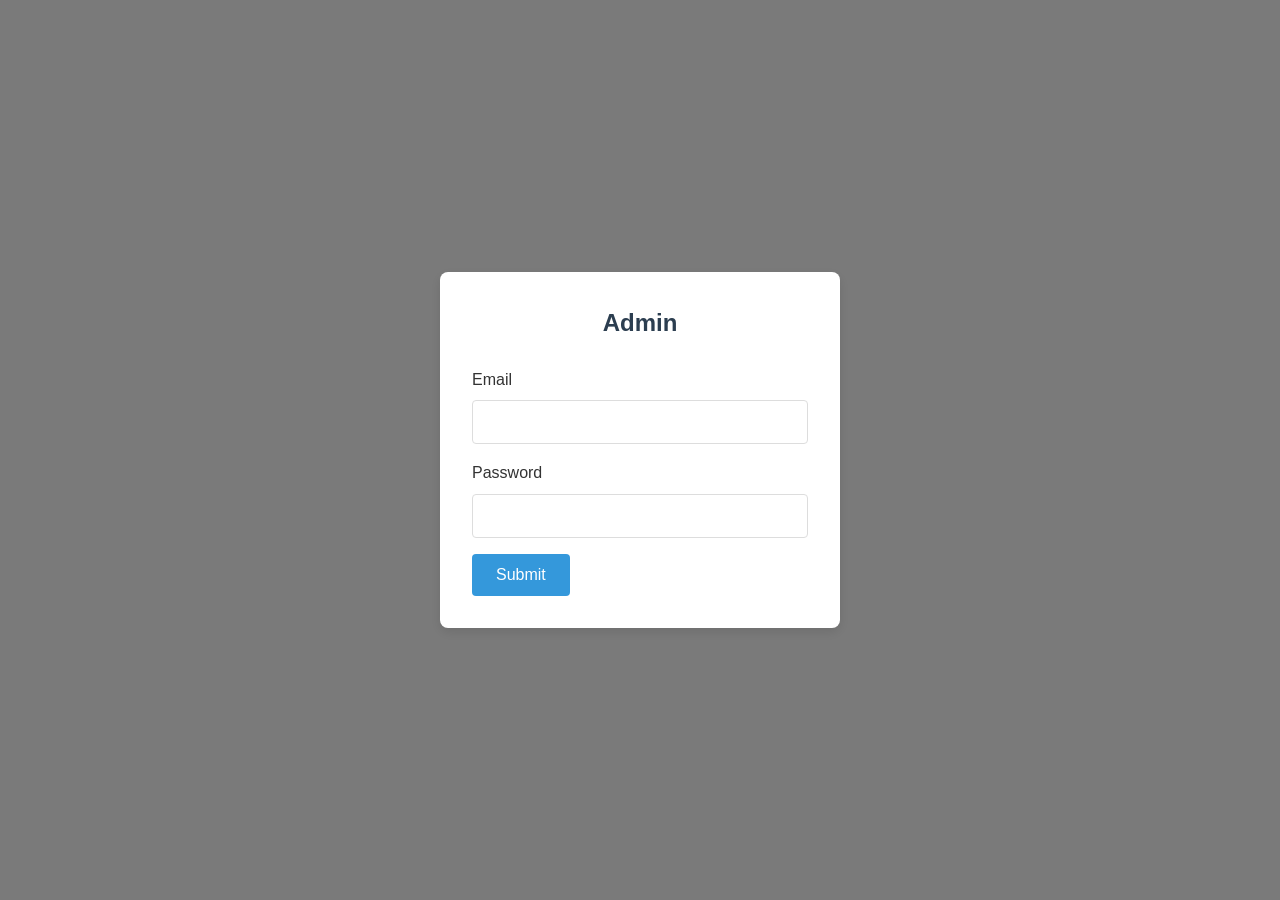
<file: BiyaheTayo/admin-index.html>
<!DOCTYPE html>
<html lang="en">
<head>
    <meta charset="UTF-8">
    <meta name="viewport" content="width=device-width, initial-scale=1.0">
    <title>Admin Portal - Language Dictionary</title>
    <link rel="stylesheet" href="https://cdnjs.cloudflare.com/ajax/libs/font-awesome/6.0.0-beta3/css/all.min.css">
    <link rel="stylesheet" href="style.css">
    <link rel="icon" type="image/x-icon" href="https://img.icons8.com/?size=100&id=2RQtjtyEYfCP&format=png&color=000000">
</head>
<body>
    <!-- Login Modal -->
    <div id="loginModal" class="login-modal">
        <div class="login-container">
            <h2>Admin</h2>
            <form id="loginForm">
                <div class="form-group">
                    <label for="email">Email</label>
                    <input type="email" id="email" required>
                </div>
                <div class="form-group">
                    <label for="password">Password</label>
                    <input type="password" id="password" required>
                </div>
                <input type="submit" class="btn btn-primary">
            </form>
        </div>
    </div>

    <!-- Admin Dashboard -->
    <div id="adminDashboard" class="admin-dashboard hidden">
        <!-- Header -->
        <header class="admin-header">
            <div class="header-container">
                <h1>Language Dictionary Admin Portal</h1>
                <button id="logoutBtn" class="btn-logout">
                    <i class="fas fa-sign-out-alt"></i> Logout
                </button>
            </div>
        </header>

        <!-- Main Content -->
        <main class="admin-main">
            <div class="admin-layout">
                <!-- Sidebar -->
                <aside class="admin-sidebar">
                    <nav>
                        <ul>
                            <li>
                                <button id="profileTab" class="sidebar-btn active">
                                    <i class="fas fa-user-circle"></i> My Profile
                                </button>
                            </li>
                            <li>
                                <button id="dictionaryTab" class="sidebar-btn">
                                    <i class="fas fa-book"></i> Dictionary Management
                                </button>
                            </li>
                            <li>
                                <button id="feedbackTab" class="sidebar-btn">
                                    <i class="fas fa-comment-alt"></i> User Feedback
                                </button>
                            </li>
                        </ul>
                    </nav>
                </aside>

                <!-- Content Area -->
                <div class="admin-content">
                    <!-- Profile Section -->
                    <section id="profileSection" class="content-section">
                        <h2>Admin Profile</h2>
                        <div class="profile-grid">
                            <div class="profile-field">
                                <label>Full Name</label>
                                <p id="adminFullName"></p>
                            </div>
                            <div class="profile-field">
                                <label>Email</label>
                                <p id="adminEmail"></p>
                            </div>
                        </div>
                        <button id="editProfileBtn" class="btn btn-primary">
                            <i class="fas fa-edit"></i> Edit Profile
                        </button>

                        <!-- Edit Profile Form -->
                        <form id="editProfileForm" class="edit-form hidden">
                            <div class="form-grid">
                                <div class="form-group">
                                    <label for="editFullName">Full Name</label>
                                    <input type="text" id="editFullName" required>
                                </div>
                                <div class="form-group">
                                    <label for="editEmail">Email</label>
                                    <input type="email" id="editEmail" required>
                                </div>
                                <div class="form-group">
                                    <label for="currentPassword">Current Password</label>
                                    <input type="password" id="currentPassword">
                                </div>
                                <div class="form-group">
                                    <label for="newPassword">New Password</label>
                                    <input type="password" id="newPassword">
                                </div>
                            </div>
                            <div class="form-actions">
                                <button type="submit" class="btn btn-primary">Save Changes</button>
                                <button type="button" id="cancelEditBtn" class="btn btn-secondary">Cancel</button>
                            </div>
                        </form>
                    </section>

                    <!-- Dictionary Management Section -->
                    <section id="dictionarySection" class="content-section hidden">
                        <div class="section-header">
                            <h2>Dictionary Management</h2>
                            <div class="section-actions">
                                <button id="addEntryBtn" class="btn btn-success">
                                    <i class="fas fa-plus"></i> Add Entry
                                </button>
                                <div class="select-wrapper">
                                    <select id="languageFilter">
                                        <option value="all">All Languages</option>
                                        <option value="ilocano">Ilocano</option>
                                        <option value="kapampangan">Kapampangan</option>
                                    </select>
                                </div>
                            </div>
                        </div>

                        <!-- Dictionary Table -->
                        <div class="table-container">
                            <table>
                                <thead>
                                    <tr>
                                        <th>Term</th>
                                        <th>Translation</th>
                                        <th>Language</th>
                                        <th>Actions</th>
                                    </tr>
                                </thead>
                                <tbody id="dictionaryTableBody">
                                    <!-- Filled by JavaScript -->
                                </tbody>
                            </table>
                        </div>

                        <!-- Entry Modal -->
                        <div id="entryModal" class="modal hidden">
                            <div class="modal-content">
                                <h3 id="modalTitle">Add New Dictionary Entry</h3>
                                <form id="entryForm">
                                    <input type="hidden" id="entryId" name="entry_id">
                                    <div class="form-group">
                                        <label for="entryTerm">Term</label>
                                        <input type="text" id="entryTerm" name="entry_term" required>
                                    </div>
                                    <div class="form-group">
                                        <label for="entryTranslation">Translation</label>
                                        <input type="text" id="entryTranslation" name="entry_Translation" required>
                                    </div>
                                    <div class="form-group">
                                        <label for="entryLanguage">Language</label>
                                        <select id="entryLanguage" required>
                                            <option value="ilocano">Ilocano</option>
                                            <option value="kapampangan">Kapampangan</option>
                                        </select>
                                    </div>
                                    <div class="form-group">
                                        <label for="entryExample">Example Usage</label>
                                        <textarea id="entryExample" rows="3"></textarea>
                                    </div>
                                    <div class="form-actions">
                                        <button type="button" id="cancelEntryBtn" class="btn btn-secondary">Cancel</button>
                                        <button type="submit" class="btn btn-primary">Save</button>
                                    </div>
                                </form>
                            </div>
                        </div>
                    </section>

                    <!-- Feedback Section -->
                    <section id="feedbackSection" class="content-section hidden">
                        <h2>User Feedback</h2>
                        <div class="table-container">
                            <table>
                                <tbody id="feedbackTableBody">
                                    <!-- Filled by JavaScript -->
                                        <!-- <?php
                                            // 1. Create connection
                                            $conn = new mysqli("localhost", "root", "", "cp2_admin_users");

                                            // Check connection
                                            if ($conn->connect_error) {
                                                die("Connection failed: " . $conn->connect_error);
                                            }

                                            // 2. Execute query
                                            $sql = "SELECT * FROM admin_users_new";
                                            $result = $conn->query($sql);

                                            // 3. Display styled table
                                            echo '<style>
                                                .feedback-table {
                                                    width: 100%;
                                                    border-collapse: collapse;
                                                    margin: 20px 0;
                                                    font-family: Segoe UI, Tahoma, Geneva, Verdana, sans-serif;
                                                    box-shadow: 0 2px 3px rgba(0,0,0,0.1);
                                                }
                                                
                                                .feedback-table th {
                                                    background-color: #4CAF50;
                                                    color: white;
                                                    text-align: left;
                                                    padding: 12px;
                                                    font-weight: bold;
                                                }
                                                
                                                .feedback-table td {
                                                    padding: 12px;
                                                    border-bottom: 1px solid #ddd;
                                                }
                                                
                                                .feedback-table tr:nth-child(even) {
                                                    background-color: #f2f2f2;
                                                }
                                                
                                                .feedback-table tr:hover {
                                                    background-color: #e9e9e9;
                                                }
                                                
                                                .feedback-table .feedback-cell {
                                                    max-width: 300px;
                                                    word-wrap: break-word;
                                                }
                                            </style>';

                                            if ($result->num_rows > 0) {
                                                echo '<table class="feedback-table">';
                                                echo '<thead><tr>
                                                        <th>Full Name</th>
                                                        <th>Feedback</th>
                                                        <th>Email</th>
                                                    </tr></thead>';
                                                echo '<tbody>';
                                                
                                                while($row = $result->fetch_assoc()) {
                                                    echo '<tr>';
                                                    echo '<td>'.htmlspecialchars($row["Fullname"]).'</td>';
                                                    echo '<td class="feedback-cell">'.htmlspecialchars($row["Feedback"]).'</td>';
                                                    echo '<td>'.htmlspecialchars($row["Email"]).'</td>';
                                                    echo '</tr>';
                                                }
                                                
                                                echo '</tbody></table>';
                                            } else {
                                                echo '<div class="no-results">No feedback found</div>';
                                            }

                                            // 4. Close connection
                                            $conn->close();
                                            ?> -->
                                </tbody>
                            </table>
                        </div>

                        <!-- Feedback Modal -->
                        <div id="feedbackModal" class="modal hidden">
                            <div class="modal-content wide-modal">
                                <div class="modal-header">
                                    <h3 id="feedbackModalTitle">Feedback Details</h3>
                                    <button id="closeFeedbackModal" class="btn-close">
                                        <i class="fas fa-times"></i>
                                    </button>
                                </div>
                                <div class="modal-grid">
                                    <div class="modal-field">
                                        <label>User</label>
                                        <p id="feedbackUser">-</p>
                                    </div>
                                    <div class="modal-field">
                                        <label>Date</label>
                                        <p id="feedbackDate">-</p>
                                    </div>
                                    <div class="modal-field">
                                        <label>Email</label>
                                        <p id="feedbackEmail">-</p>
                                    </div>
                                    <div class="modal-field">
                                        <label>Status</label>
                                        <p id="feedbackStatus">-</p>
                                    </div>
                                </div>
                                <div class="modal-field full-width">
                                    <label>Feedback</label>
                                    <p id="feedbackContent">-</p>
                                </div>
                                <div class="modal-actions">
                                    <div class="action-buttons">
                                        <button id="markResolvedBtn" class="btn btn-success">
                                            Mark as Resolved
                                        </button>
                                        <button id="markPendingBtn" class="btn btn-warning">
                                            Mark as Pending
                                        </button>
                                    </div>
                                    <button id="deleteFeedbackBtn" class="btn btn-danger">
                                        Delete
                                    </button>
                                </div>
                            </div>
                        </div>
                    </section>
                </div>
            </div>
        </main>
    </div>
    <script src="script-admin.js"></script>
</body>
</html>
</file>
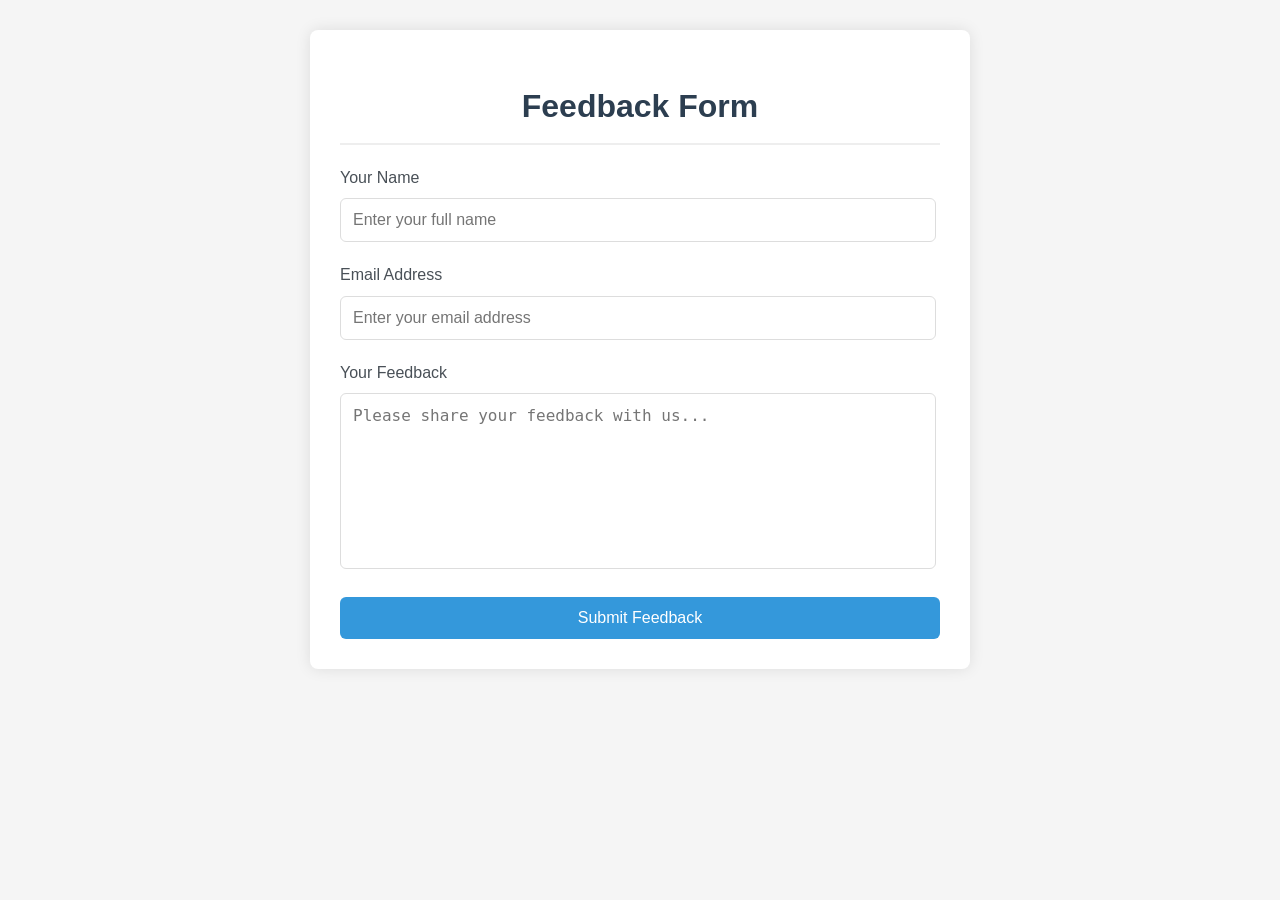
<file: BiyaheTayo/feedback-support.html>
<!DOCTYPE html>
<html lang="en">
<head>
    <meta charset="UTF-8">
    <meta name="viewport" content="width=device-width, initial-scale=1.0">
    <title>Feedback Form</title>
    <link rel="icon" type="image/x-icon" href="https://img.icons8.com/?size=100&id=2RQtjtyEYfCP&format=png&color=000000">
    <style>
        body {
            font-family: 'Segoe UI', Tahoma, Geneva, Verdana, sans-serif;
            line-height: 1.6;
            margin: 0;
            padding: 20px;
            background-color: #f5f5f5;
            color: #333;
        }

        .container {
            max-width: 600px;
            margin: 10px auto;
            background: white;
            padding: 30px;
            border-radius: 8px;
            box-shadow: 0 0 15px rgba(0,0,0,0.1);
            position: relative;
        }

        h1 {
            color: #2c3e50;
            margin-bottom: 20px;
            text-align: center;
            border-bottom: 2px solid #eee;
            padding-bottom: 10px;
        }

        .feedback-form {
            margin-top: 20px;
        }

        .form-group {
            margin-bottom: 20px;
        }

        label {
            display: block;
            margin-bottom: 8px;
            font-weight: 500;
            color: #495057;
        }

        input, 
        textarea {
            width: 95%;
            padding: 12px;
            border: 1px solid #ddd;
            border-radius: 6px;
            font-size: 16px;
            transition: border-color 0.3s;
        }

        input:focus, 
        textarea:focus {
            outline: none;
            border-color: #3498db;
            box-shadow: 0 0 0 3px rgba(52, 152, 219, 0.2);
        }

        textarea {
            min-height: 150px;
            resize: none;
        }

        button {
            background-color: #3498db;
            color: white;
            border: none;
            padding: 12px 25px;
            border-radius: 6px;
            cursor: pointer;
            font-size: 16px;
            font-weight: 500;
            width: 100%;
            transition: background-color 0.3s;
        }

        button:hover {
            background-color: #2980b9;
        }

        /* Success Message Popup */
        .success-popup {
            display: none;
            position: fixed;
            top: 50%;
            left: 50%;
            transform: translate(-50%, -50%);
            background-color: #d4edda;
            color: #155724;
            padding: 25px;
            border-radius: 8px;
            box-shadow: 0 0 20px rgba(0,0,0,0.2);
            z-index: 1000;
            text-align: center;
            max-width: 80%;
            animation: fadeIn 0.3s;
        }

        .success-popup button {
            background-color: #155724;
            margin-top: 15px;
            width: auto;
            padding: 8px 20px;
        }

        .overlay {
            display: none;
            position: fixed;
            top: 0;
            left: 0;
            width: 100%;
            height: 100%;
            background-color: rgba(0,0,0,0.5);
            z-index: 999;
        }

        @keyframes fadeIn {
            from { opacity: 0; transform: translate(-50%, -60%); }
            to { opacity: 1; transform: translate(-50%, -50%); }
        }
    </style>
</head>
<body>
    <div class="container">
        <h1>Feedback Form</h1>
        
        <div class="feedback-form">
            <!-- Form submits to connection.php via AJAX -->
            <form id="feedbackForm">
                <div class="form-group">
                    <label for="userName">Your Name</label>
                    <input type="text" id="userName" name="name" required placeholder="Enter your full name">
                </div>
                
                <div class="form-group">
                    <label for="userEmail">Email Address</label>
                    <input type="email" id="userEmail" name="email" required placeholder="Enter your email address">
                </div>
                
                <div class="form-group">
                    <label for="feedbackText">Your Feedback</label>
                    <textarea id="feedbackText" name="fdbk" required placeholder="Please share your feedback with us..."></textarea>
                </div>
                
                <button type="submit">Submit Feedback</button>
            </form>
        </div>
    </div>

    <!-- Success Popup -->
    <div id="overlay" class="overlay"></div>
    <div id="successPopup" class="success-popup">
        <h3>Thank You!</h3>
        <p>Your feedback has been submitted successfully.</p>
        <button onclick="closeSuccessPopup()">OK</button>
    </div>

    <script>
        function showSuccessPopup() {
            document.getElementById('overlay').style.display = 'block';
            document.getElementById('successPopup').style.display = 'block';
        }

        function closeSuccessPopup() {
            document.getElementById('overlay').style.display = 'none';
            document.getElementById('successPopup').style.display = 'none';
            window.location.href = "index.html"; // Redirect to home
        }

        // Handle form submission with AJAX
        document.getElementById('feedbackForm').addEventListener('submit', function(e) {
            e.preventDefault();
            
            const formData = new FormData(this);
            
            fetch('connection.php', {
                method: 'POST',
                body: formData
            })
            .then(response => {
                if (!response.ok) {
                    throw new Error('Network response was not ok');
                }
                return response.text();
            })
            .then(data => {
                showSuccessPopup();
                this.reset();
            })
            .catch(error => {
                console.error('Error:', error);
                alert('Error submitting feedback. Please try again.');
            });
        });
    </script>
</body>
</html>
</file>
<file: BiyaheTayo/style.css>
/* Base Styles */
:root {
    --primary-color: #3498db;
    --secondary-color: #2ecc71;
    --danger-color: #e74c3c;
    --warning-color: #f39c12;
    --dark-color: #2c3e50;
    --light-color: #ecf0f1;
    --gray-color: #95a5a6;
    --border-color: #ddd;
    --shadow-color: rgba(0, 0, 0, 0.1);
}

* {
    margin: 0;
    padding: 0;
    box-sizing: border-box;
}

body {
    font-family: 'Segoe UI', Tahoma, Geneva, Verdana, sans-serif;
    line-height: 1.6;
    color: #333;
    background-color: #f5f5f5;
}

.hidden {
    display: none !important;
}

/* Login Modal */
.login-modal {
    position: fixed;
    top: 0;
    left: 0;
    width: 100%;
    height: 100%;
    background-color: rgba(0, 0, 0, 0.5);
    display: flex;
    justify-content: center;
    align-items: center;
    z-index: 1000;
}

.login-container {
    background-color: white;
    border-radius: 8px;
    box-shadow: 0 4px 12px var(--shadow-color);
    padding: 2rem;
    width: 100%;
    max-width: 400px;
}

.login-container h2 {
    text-align: center;
    margin-bottom: 1.5rem;
    color: var(--dark-color);
}

/* Form Styles */
.form-group {
    margin-bottom: 1rem;
}

.form-group label {
    display: block;
    margin-bottom: 0.5rem;
    font-weight: 500;
}

.form-group input,
.form-group select,
.form-group textarea {
    width: 100%;
    padding: 0.75rem;
    border: 1px solid var(--border-color);
    border-radius: 4px;
    font-size: 1rem;
    transition: border-color 0.3s;
}

.form-group input:focus,
.form-group select:focus,
.form-group textarea:focus {
    outline: none;
    border-color: var(--primary-color);
}

.form-actions {
    display: flex;
    gap: 1rem;
    margin-top: 1.5rem;
}

/* Button Styles */
.btn {
    padding: 0.75rem 1.5rem;
    border: none;
    border-radius: 4px;
    font-size: 1rem;
    font-weight: 500;
    cursor: pointer;
    transition: all 0.3s;
    display: inline-flex;
    align-items: center;
    justify-content: center;
    gap: 0.5rem;
}

.btn-primary {
    background-color: var(--primary-color);
    color: white;
}

.btn-primary:hover {
    background-color: #2980b9;
}

.btn-secondary {
    background-color: var(--gray-color);
    color: white;
}

.btn-secondary:hover {
    background-color: #7f8c8d;
}

.btn-success {
    background-color: var(--secondary-color);
    color: white;
}

.btn-success:hover {
    background-color: #27ae60;
}

.btn-warning {
    background-color: var(--warning-color);
    color: white;
}

.btn-warning:hover {
    background-color: #e67e22;
}

.btn-danger {
    background-color: var(--danger-color);
    color: white;
}

.btn-danger:hover {
    background-color: #c0392b;
}

.btn-logout {
    background: none;
    border: none;
    color: var(--dark-color);
    font-size: 1rem;
    cursor: pointer;
    display: flex;
    align-items: center;
    gap: 0.5rem;
}

.btn-logout:hover {
    color: var(--primary-color);
}

.btn-close {
    background: none;
    border: none;
    color: var(--gray-color);
    font-size: 1.25rem;
    cursor: pointer;
    padding: 0.25rem;
}

.btn-close:hover {
    color: var(--dark-color);
}

/* Admin Dashboard */
.admin-dashboard {
    min-height: 100vh;
    display: flex;
    flex-direction: column;
}

.admin-header {
    background-color: white;
    box-shadow: 0 2px 4px var(--shadow-color);
    padding: 1rem 0;
}

.header-container {
    max-width: 1200px;
    margin: 0 auto;
    padding: 0 1rem;
    display: flex;
    justify-content: space-between;
    align-items: center;
}

.admin-header h1 {
    font-size: 1.25rem;
    color: var(--dark-color);
}

.admin-main {
    flex: 1;
    padding: 1rem;
}

.admin-layout {
    display: flex;
    max-width: 1200px;
    margin: 0 auto;
    gap: 1.5rem;
}

/* Sidebar */
.admin-sidebar {
    width: 250px;
    background-color: white;
    border-radius: 8px;
    box-shadow: 0 2px 4px var(--shadow-color);
    padding: 1rem;
}

.sidebar-btn {
    width: 100%;
    padding: 0.75rem 1rem;
    border: none;
    background: none;
    text-align: left;
    cursor: pointer;
    border-radius: 4px;
    font-size: 1rem;
    color: var(--dark-color);
    display: flex;
    align-items: center;
    gap: 0.75rem;
    transition: all 0.3s;
}

.admin-sidebar ul li {
    list-style: none;
}

.sidebar-btn:hover {
    background-color: #f0f0f0;
}

.sidebar-btn.active {
    background-color: #e3f2fd;
    color: var(--primary-color);
    font-weight: 500;
}

.sidebar-btn i {
    width: 20px;
    text-align: center;
}

/* Content Area */
.admin-content {
    flex: 1;
}

.content-section {
    background-color: white;
    border-radius: 8px;
    box-shadow: 0 2px 4px var(--shadow-color);
    padding: 1.5rem;
    margin-bottom: 1.5rem;
}

.content-section h2 {
    margin-bottom: 1.5rem;
    color: var(--dark-color);
}

/* Profile Section */
.profile-grid {
    display: grid;
    grid-template-columns: repeat(auto-fill, minmax(250px, 1fr));
    gap: 1.5rem;
    margin-bottom: 1.5rem;
}

.profile-field label {
    font-weight: 500;
    color: var(--gray-color);
    margin-bottom: 0.5rem;
    display: block;
}

.profile-field p {
    font-size: 1.1rem;
}

.edit-form {
    margin-top: 2rem;
}

.form-grid {
    display: grid;
    grid-template-columns: repeat(auto-fill, minmax(250px, 1fr));
    gap: 1.5rem;
    margin-bottom: 1.5rem;
}

/* Reorder form fields to move current password after full name */
.form-grid {
    display: grid;
    grid-template-areas:
        "full-name email"
        "username phone"
        "current-password current-password"
        "new-password confirm-password";
    grid-template-columns: 1fr 1fr;
    gap: 1.5rem;
}

.form-group.full-name {
    grid-area: full-name;
}

.form-group.email {
    grid-area: email;
}

.form-group.username {
    grid-area: username;
}

.form-group.phone {
    grid-area: phone;
}

.form-group.current-password {
    grid-area: current-password;
}

.form-group.new-password {
    grid-area: new-password;
}

.form-group.confirm-password {
    grid-area: confirm-password;
}

/* Section Header */
.section-header {
    display: flex;
    justify-content: space-between;
    align-items: center;
    margin-bottom: 1.5rem;
    flex-wrap: wrap;
    gap: 1rem;
}

.section-actions {
    display: flex;
    gap: 1rem;
    align-items: center;
}

.select-wrapper {
    position: relative;
}

.select-wrapper::after {
    content: '\f078';
    font-family: 'Font Awesome 6 Free';
    font-weight: 900;
    position: absolute;
    top: 50%;
    right: 1rem;
    transform: translateY(-50%);
    pointer-events: none;
    color: var(--gray-color);
}

.select-wrapper select {
    appearance: none;
    padding-right: 2.5rem;
    border: none;
    outline: none;
}

/* Tables */
.table-container {
    overflow-x: auto;
}

table {
    width: 100%;
    border-collapse: collapse;
    margin-bottom: 1rem;
}

th, td {
    text-align: left;
    border-bottom: 1px solid var(--border-color);
}

/* Smooth transitions for page sections */
.page-section {
    opacity: 0;
    transform: translateY(20px);
    transition: opacity 0.3s ease, transform 0.3s ease;
    position: absolute;
    width: 100%;
    top: 0;
    left: 0;
    display: none;
}

.page-section.active {
    opacity: 1;
    transform: translateY(0);
    display: block;
    position: relative;
}

/* Smooth scrolling */
html {
    scroll-behavior: smooth;
}

/* Nav link active state */
.nav-link {
    transition: color 0.3s ease;
}

.nav-link.active {
    color: #57b5e7; /* Your primary color */
    font-weight: 500;
}


/* Action buttons */
.action-btn {
    padding: 0.5rem 0.5rem;
    border-radius: 0.25rem;
    font-size: 0.875rem;
    transition: all 0.2s;
    outline: none;
    border: none;
    font-size: 12px;
}

.action-btn:hover {
    transform: translateY(-1px);
}

.edit-btn {
    background-color: #3b82f6;
    color: white;
    margin-right: 1rem;
}

.edit-btn:hover {
    background-color: #2563eb;
}

.delete-btn {
    background-color: #ef4444;
    color: white;
}

.delete-btn:hover {
    background-color: #dc2626;
}

/* Modals */
.modal {
    position: fixed;
    top: 0;
    left: 0;
    width: 100%;
    height: 100%;
    background-color: rgba(0, 0, 0, 0.5);
    display: flex;
    justify-content: center;
    align-items: center;
    z-index: 1000;
}

.modal-content {
    background-color: white;
    border-radius: 8px;
    box-shadow: 0 4px 12px var(--shadow-color);
    padding: 1.5rem;
    width: 100%;
    max-width: 500px;
    max-height: 90vh;
    overflow-y: auto;
}

.wide-modal {
    max-width: 700px;
}

.modal-header {
    display: flex;
    justify-content: space-between;
    align-items: flex-start;
    margin-bottom: 1.5rem;
}

.modal-grid {
    display: grid;
    grid-template-columns: repeat(auto-fill, minmax(200px, 1fr));
    gap: 1.5rem;
    margin-bottom: 1.5rem;
}

.modal-field {
    margin-bottom: 1rem;
}

.modal-field.full-width {
    grid-column: 1 / -1;
}

.modal-field label {
    font-weight: 500;
    color: var(--gray-color);
    margin-bottom: 0.5rem;
    display: block;
}

.modal-actions {
    display: flex;
    justify-content: space-between;
    align-items: center;
    margin-top: 1.5rem;
}

.action-buttons {
    display: flex;
    gap: 0.75rem;
}
.bg-blue-600{
    border: none;
    background-color: transparent;
    color: var(--primary-color);
}
/* Responsive Styles */
@media (max-width: 320px) {
    .admin-layout {
        flex-direction: column;
    }
    
    .admin-sidebar {
        width: 100%;
    }
    
    .profile-grid,
    .form-grid {
        grid-template-columns: 1fr;
        grid-template-areas:
            "full-name"
            "email"
            "username"
            "phone"
            "current-password"
            "new-password"
            "confirm-password";
    }
    
    .section-header {
        flex-direction: column;
        align-items: flex-start;
    }
    
    .section-actions {
        width: 100%;
        flex-direction: column;
        align-items: flex-start;
    }
    
    .modal-content,
    .wide-modal {
        width: 95%;
    }
    .modal-grid {
        grid-template-columns: 1fr;
    }
    .action-btn {
        padding: rem 0.5rem;
        border-radius: 0.25rem;
        font-size: 0.875rem;
        transition: all 0.2s;
        outline: none;
        border: none;
        font-size: 10px;
        width: 100%;
    }
    #adminEmail{
        font-size: 12px;
    }
    .profile-field label{
        font-size: 15px;
    }
    .profile-field #adminFullName{
        font-size: 14px;
    }
    .content-section h2{
        font-size: 16px;
    }
    .table-container tr th{
        font-size: 12px;
    }
    #feedbackTableBody td{
        font-size: 13px;
    }
    .bg-blue-600{
        border: none;
        background-color: transparent;
        color: var(--primary-color);
    }
    .btn-logout i{
        font-size: 15px;
    }
    .header-container h1{
        font-size: 18px;
    }
    .sidebar-btn{
        margin: 0 0 .5rem 0;
    }
    .login-container{
        width: 20rem;
        
    }
    .form-group input{
        width: 10rem;
    }
    .login-container #loginForm{
        display: inline-flex;
        flex-wrap: wrap;
        justify-content: center;
    }
    .btn-primary{
        display: block;
    }
}

/* Enhanced Mobile & Tablet Responsiveness */
@media (max-width: 768px) {
    .admin-layout {
        flex-direction: column;
    }
    .admin-sidebar {
        width: 100%;
        margin-bottom: 1rem;
    }
    .section-header {
        flex-direction: column;
        align-items: flex-start;
        gap: 0.5rem;
    }
    .section-actions {
        width: 100%;
        flex-wrap: wrap;
        justify-content: flex-start;
    }
    .table-container {
        overflow-x: auto;
    }
    .modal-content,
    .wide-modal {
        width: 95%;
        max-height: 85vh;
    }
}

@media (max-width: 480px) {
    .header-container h1 {
        font-size: 1rem;
    }
    .sidebar-btn {
        font-size: 0.875rem;
    }
    .content-section h2 {
        font-size: 1rem;
    }
    table th, table td {
        font-size: 0.75rem;
    }
}


/* Mobile Sidebar (Hamburger Menu) */
.hamburger {
    display: none;
    font-size: 1.5rem;
    cursor: pointer;
    background: none;
    border: none;
    color: var(--dark-color);
}

@media (max-width: 768px) {
    .hamburger {
        display: block;
    }

    .admin-sidebar {
        position: fixed;
        top: 0;
        left: -260px;
        height: 100%;
        width: 250px;
        background-color: white;
        box-shadow: 2px 0 6px rgba(0,0,0,0.15);
        transition: left 0.3s ease-in-out;
        z-index: 1001;
    }

    .admin-sidebar.active {
        left: 0;
    }

    .sidebar-overlay {
        display: none;
        position: fixed;
        top: 0;
        left: 0;
        width: 100%;
        height: 100%;
        background: rgba(0,0,0,0.4);
        z-index: 1000;
    }

    .sidebar-overlay.active {
        display: block;
    }

    .admin-layout {
        flex-direction: column;
    }
}

/* NOTE:
   Add this button inside .header-container in your HTML:
   <button class="hamburger" id="hamburgerBtn">☰</button>

   Add this overlay before </body>:
   <div class="sidebar-overlay" id="sidebarOverlay"></div>

   And add this JS before </body>:
   <script>
     const hamburgerBtn = document.getElementById('hamburgerBtn');
     const sidebar = document.querySelector('.admin-sidebar');
     const overlay = document.getElementById('sidebarOverlay');

     hamburgerBtn.addEventListener('click', () => {
       sidebar.classList.toggle('active');
       overlay.classList.toggle('active');
     });

     overlay.addEventListener('click', () => {
       sidebar.classList.remove('active');
       overlay.classList.remove('active');
     });
   </script>
*/
</file>
